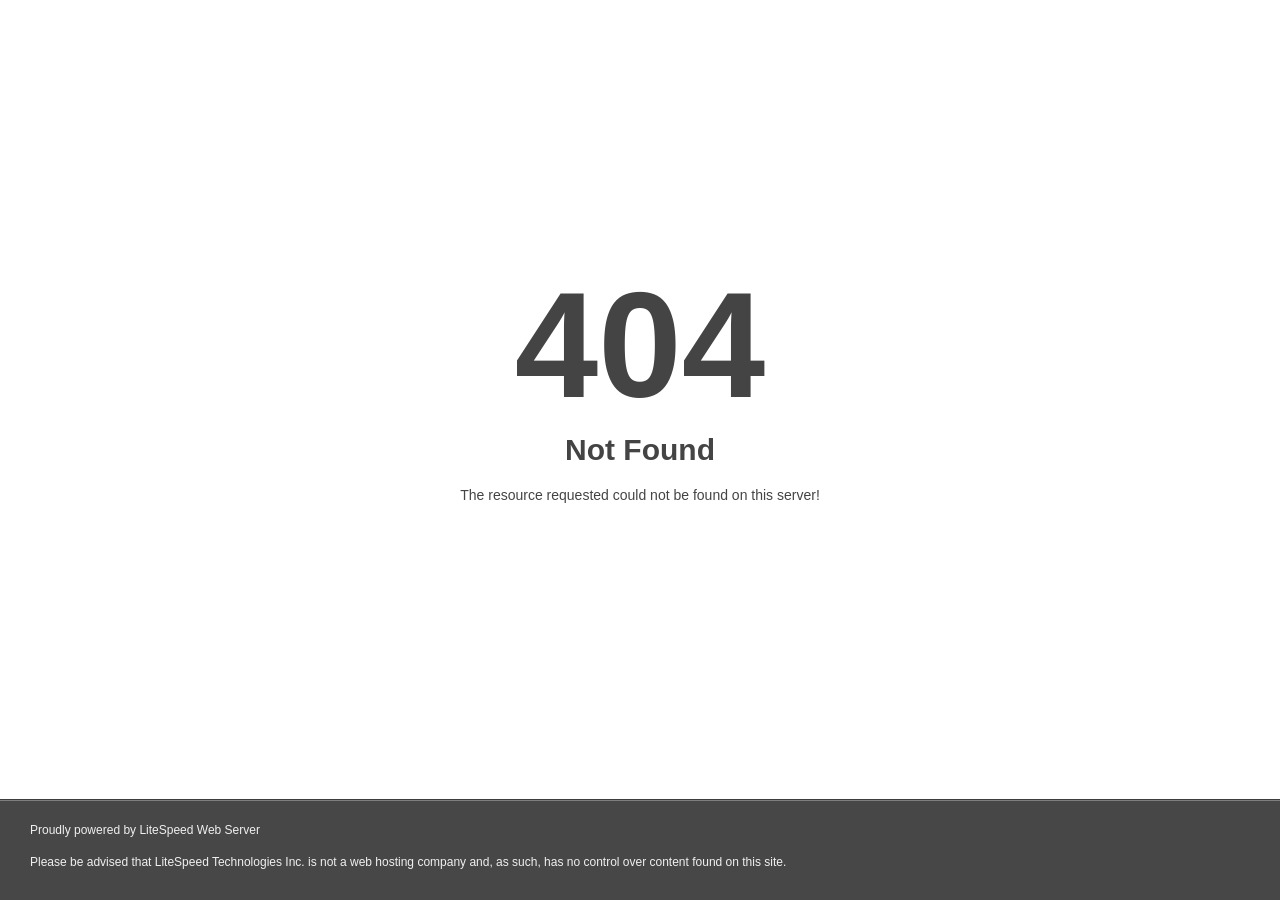
<file: static/css/owl.video.play.html>
<!DOCTYPE html>
<html style="height:100%">
<head>
<meta name="viewport" content="width=device-width, initial-scale=1, shrink-to-fit=no" />
<title> 404 Not Found
</title><style>@media (prefers-color-scheme:dark){body{background-color:#000!important}}</style></head>
<body style="color: #444; margin:0;font: normal 14px/20px Arial, Helvetica, sans-serif; height:100%; background-color: #fff;">
<div style="height:auto; min-height:100%; ">     <div style="text-align: center; width:800px; margin-left: -400px; position:absolute; top: 30%; left:50%;">
        <h1 style="margin:0; font-size:150px; line-height:150px; font-weight:bold;">404</h1>
<h2 style="margin-top:20px;font-size: 30px;">Not Found
</h2>
<p>The resource requested could not be found on this server!</p>
</div></div><div style="color:#f0f0f0; font-size:12px;margin:auto;padding:0px 30px 0px 30px;position:relative;clear:both;height:100px;margin-top:-101px;background-color:#474747;border-top: 1px solid rgba(0,0,0,0.15);box-shadow: 0 1px 0 rgba(255, 255, 255, 0.3) inset;">
<br>Proudly powered by LiteSpeed Web Server<p>Please be advised that LiteSpeed Technologies Inc. is not a web hosting company and, as such, has no control over content found on this site.</p></div></body></html>
</file>
